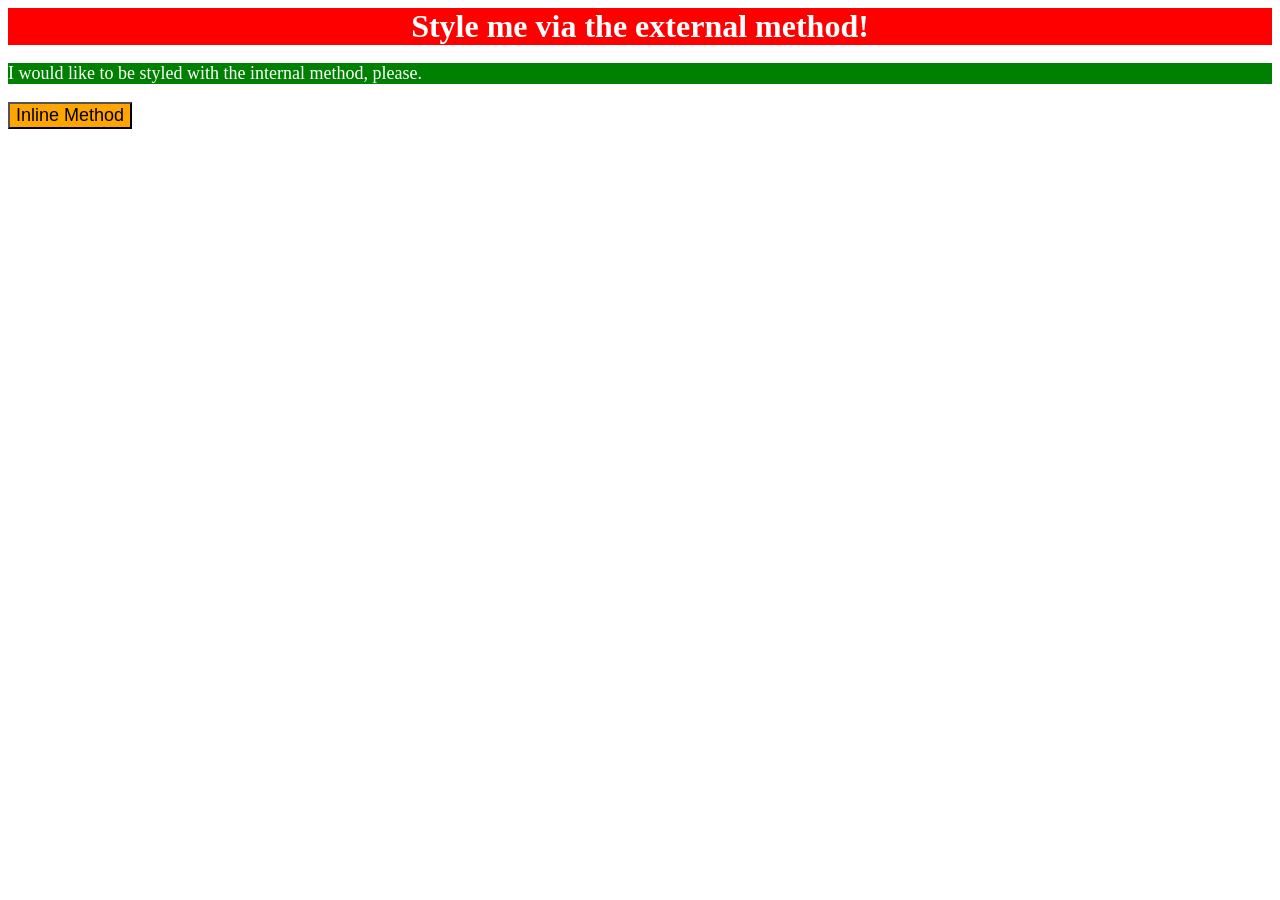
<file: foundations/intro-to-css/01-css-methods/index.html>
<!DOCTYPE html>
<html lang="en">
  <head>
    <link rel="stylesheet" href="./styles.css">
    <style>
      p {
        background-color: green;
        color: white;
        font-size: 18px;
      }
    </style>
    <meta charset="UTF-8">
    <meta http-equiv="X-UA-Compatible" content="IE=edge">
    <meta name="viewport" content="width=device-width, initial-scale=1.0">
    <title>Methods for Adding CSS</title>
  </head>
  <body>
    <div>Style me via the external method!</div>
    <p>I would like to be styled with the internal method, please.</p>
    <button style="font-size: 18px; background-color: orange;">Inline Method</button>
  </body>
</html>
</file>
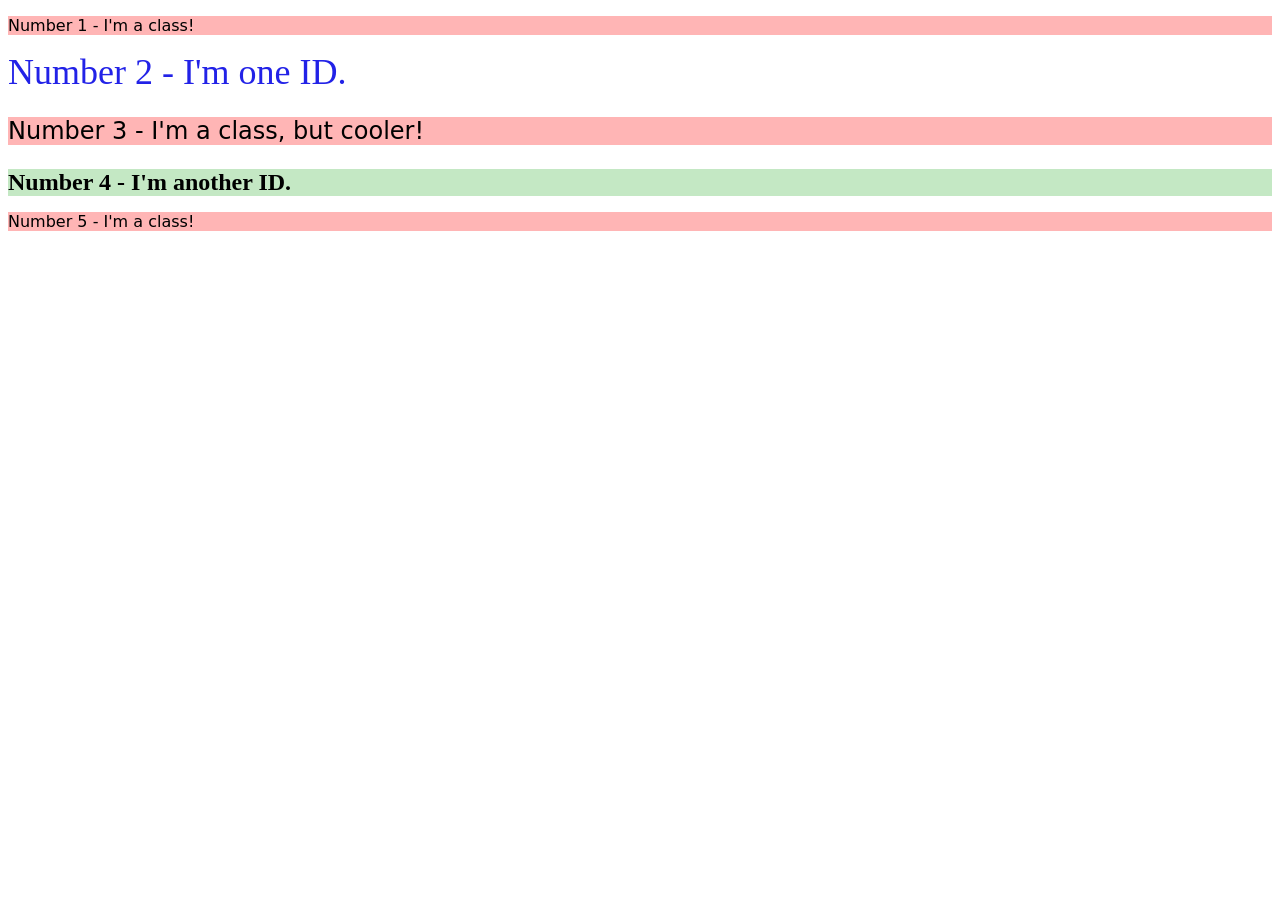
<file: foundations/intro-to-css/02-class-id-selectors/index.html>
<!DOCTYPE html>
<html lang="en">
  <head>
    <meta charset="UTF-8">
    <meta http-equiv="X-UA-Compatible" content="IE=edge">
    <meta name="viewport" content="width=device-width, initial-scale=1.0">
    <title>Class and ID Selectors</title>
    <link rel="stylesheet" href="style.css">
  </head>
  <body>
    <p class="odd">Number 1 - I'm a class!</p>
    <div id="heading">Number 2 - I'm one ID.</div>
    <p class="odd large">Number 3 - I'm a class, but cooler!</p>
    <div id="green" class="large">Number 4 - I'm another ID.</div>
    <p class="odd">Number 5 - I'm a class!</p>
  </body>
</html>
</file>
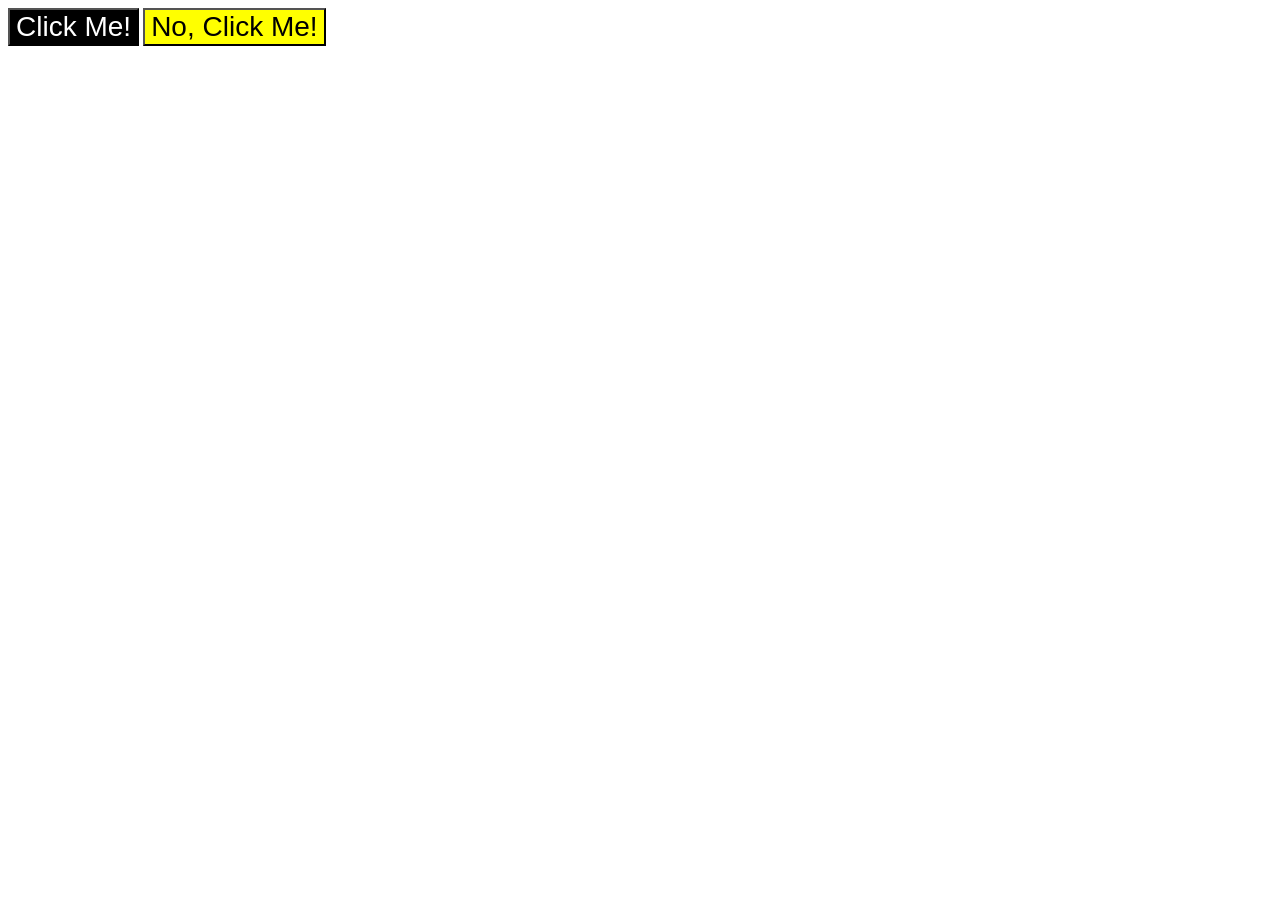
<file: foundations/intro-to-css/03-grouping-selectors/index.html>
<!DOCTYPE html>
<html lang="en">
  <head>
    <meta charset="UTF-8">
    <meta http-equiv="X-UA-Compatible" content="IE=edge">
    <meta name="viewport" content="width=device-width, initial-scale=1.0">
    <title>Grouping Selectors</title>
    <link rel="stylesheet" href="style.css">
  </head>
  <body>
    <button class="black">Click Me!</button>
    <button class="yellow">No, Click Me!</button>
  </body>
</html>
</file>
<file: foundations/intro-to-css/01-css-methods/styles.css>
div {
    font-size: 32px;
    background-color: red;
    font-weight: bold;
    color: white;
    text-align: center;
}
</file>
<file: foundations/intro-to-css/02-class-id-selectors/style.css>
.odd {
    background-color: #ffb5b5;
    font-family: Verdana, "DejaVu Sans", sans-serif;
}
.large {
    font-size: 24px;
}
#green {
    background-color: #c4e8c4;
    font-weight: bold;
}
#heading {
    color: #2222e7;
    font-size: 36px;
}
</file>
<file: foundations/intro-to-css/03-grouping-selectors/style.css>
.black,
.yellow {
    font-size: 28px;
    font-family:Helvetica, "Times New Roman", sans-serif;
}
.black {
    background-color: black;
    color: white;
}
.yellow {
    background-color: yellow;
}
</file>
